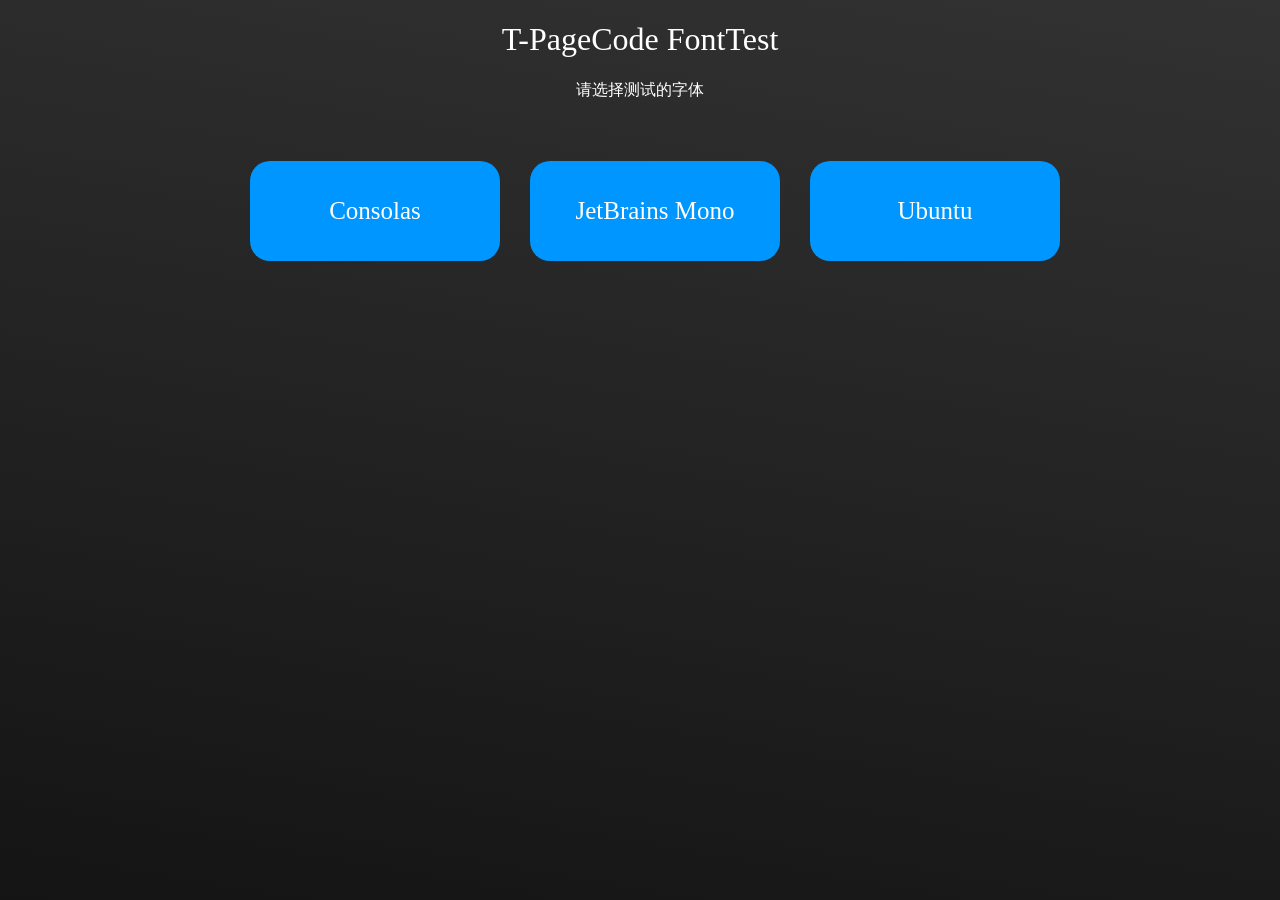
<file: index.html>
<!DOCTYPE html>
<html>
<head>
    <meta charset="UTF-8">
    <link rel="stylesheet" href="./index.css">
    <title>T-PageCode Font Test</title>
</head>
<body>
    <h1>T-PageCode FontTest</h1>
    <p>请选择测试的字体</p>
    <div id="fonts">
        <div onclick="window.location.href='Consolas.html'">Consolas</div>
        <div onclick="window.location.href='JetBrainsMono.html'">JetBrains Mono</div>
        <div onclick="window.location.href='Ubuntu.html'">Ubuntu</div>
    </div>
    <noscript>你的浏览器不支持JavaScript!</noscript>
    <script>
        document.addEventListener("contextmenu",(e) => {
            e.preventDefault();
        })
    </script>
</body>
</html>
</file>
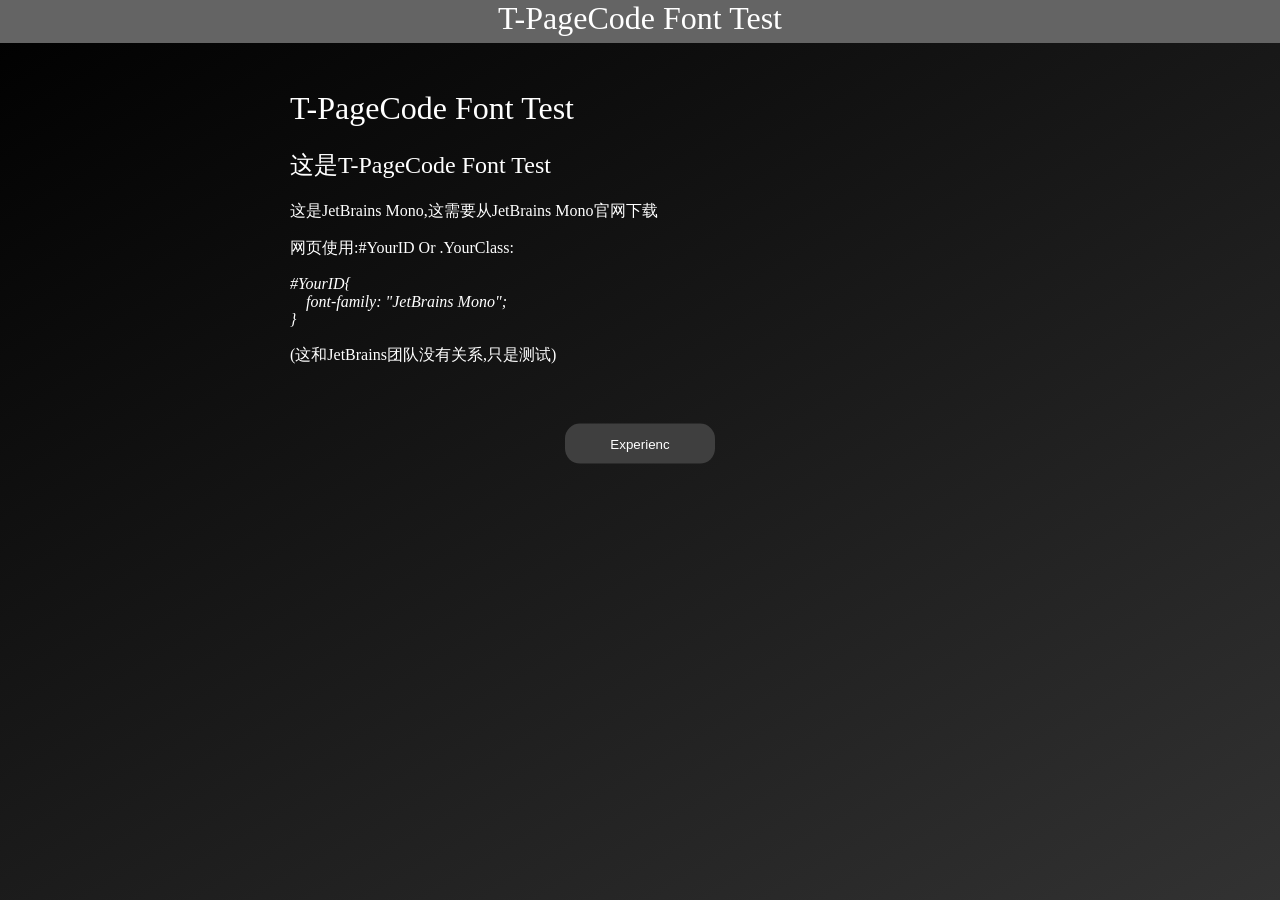
<file: JBM/index.html>
<!DOCTYPE html>
<html>
<head>
    <meta charset="UTF-8">
    <title>Font Test - T-PageCode</title>
    <style>
        body{
            background: linear-gradient(150deg,rgb(0,0,0),rgb(50,50,50));
            background-attachment: fixed;
            user-select: none;
            -moz-user-select: none;
            -ms-user-select: none;
            -o-user-select: none;
            -webkit-user-select: none;
        }
        *{
            font-weight: 200;
        }
        #div1{
            position: fixed;
            top: 25%;
            left: 50%;
            transform: translate(-50%,-50%);
            color: white;
            width: 700px;
        }
        #btn1{
            position: fixed;
            top: 120%;
            left: 50%;
            transform: translate(-50%,-50%);
            width: 150px;
            height: 40px;
            border-radius: 15px;
            border: none;
            color: white;
            background-color: rgb(63, 63, 63);
            transition: background-color 0.5s ease;
        }
        #btn1:hover{
            background-color: rgb(100,100,100);
        }
        #header1{
            position: fixed;
            background-color: rgb(100,100,100);
            top: 2%;
            left: 50%;
            transform: translate(-50%,-50%);
            width: 100%;
            height: 50px;
            margin: 0;
            color: white;
            display: flex;
            justify-content: center;
            align-items: center;
        }
    </style>
</head>
<body>
    <header id="header1">
        <h1>T-PageCode Font Test</h1>
    </header>
    <div id="div1">
        <h1>T-PageCode Font Test</h1>
        <h2>这是T-PageCode Font Test</h2>
        <button id="btn1">Experienc</button>
        <p style="font-family:'JetBrains Mono';">这是JetBrains Mono,这需要从JetBrains Mono官网下载<p>
        <p style="font-family:'JetBrains Mono';">网页使用:#YourID Or .YourClass:</p>
        <i style="font-family:'Consolas';">#YourID{<br>&nbsp;&nbsp;&nbsp;&nbsp;font-family: "JetBrains Mono";<br>}</i>
        <p>(这和JetBrains团队没有关系,只是测试)</p>
    </div>
    <script>
        document.addEventListener("contextmenu",(e) => {
            e.preventDefault();
        })
    </script>
</body>
</html>
</file>
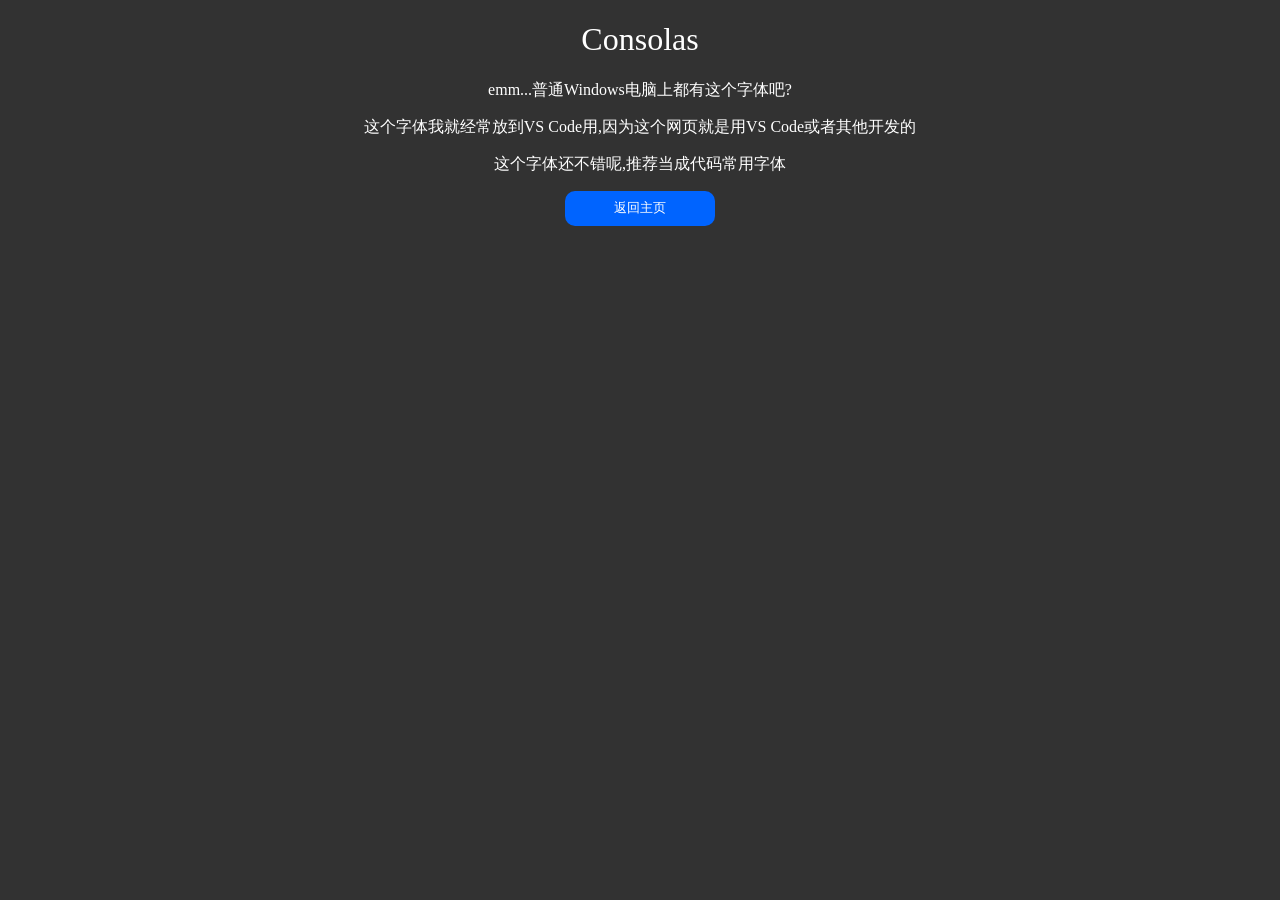
<file: Consolas.html>
<!DOCTYPE html>
<html>
<head>
    <meta charset="UTF-8">
    <title>FontTest</title>
    <style>
        body{
            background-color: rgb(50,50,50);
            user-select: none;
        }
        *{
            font-weight: 200;
            text-align: center;
            font-family: "Consolas";
            color: white;
        }
        button{
            width: 150px;
            height: 35px;
            background-color: rgb(0,100,255);
            border: none;
            border-radius: 10px;
            transition: background-color 0.5s ease;
        }
        button:hover{
            background-color: rgb(0,50,255);
        }
        button:active{
            background-color: rgb(0,00,255);
        }
    </style>
</head>
<body>
    <h1>Consolas</h1>
    <p>emm...普通Windows电脑上都有这个字体吧?</p>
    <p>这个字体我就经常放到VS Code用,因为这个网页就是用VS Code或者其他开发的</p>
    <p>这个字体还不错呢,推荐当成代码常用字体</p>
    <button onclick="window.location.href='./index.html'">返回主页</button>
    <script>
        document.addEventListener("contextmenu",(e) => {
            e.preventDefault();
        })
    </script>
</body>
</html>
</file>
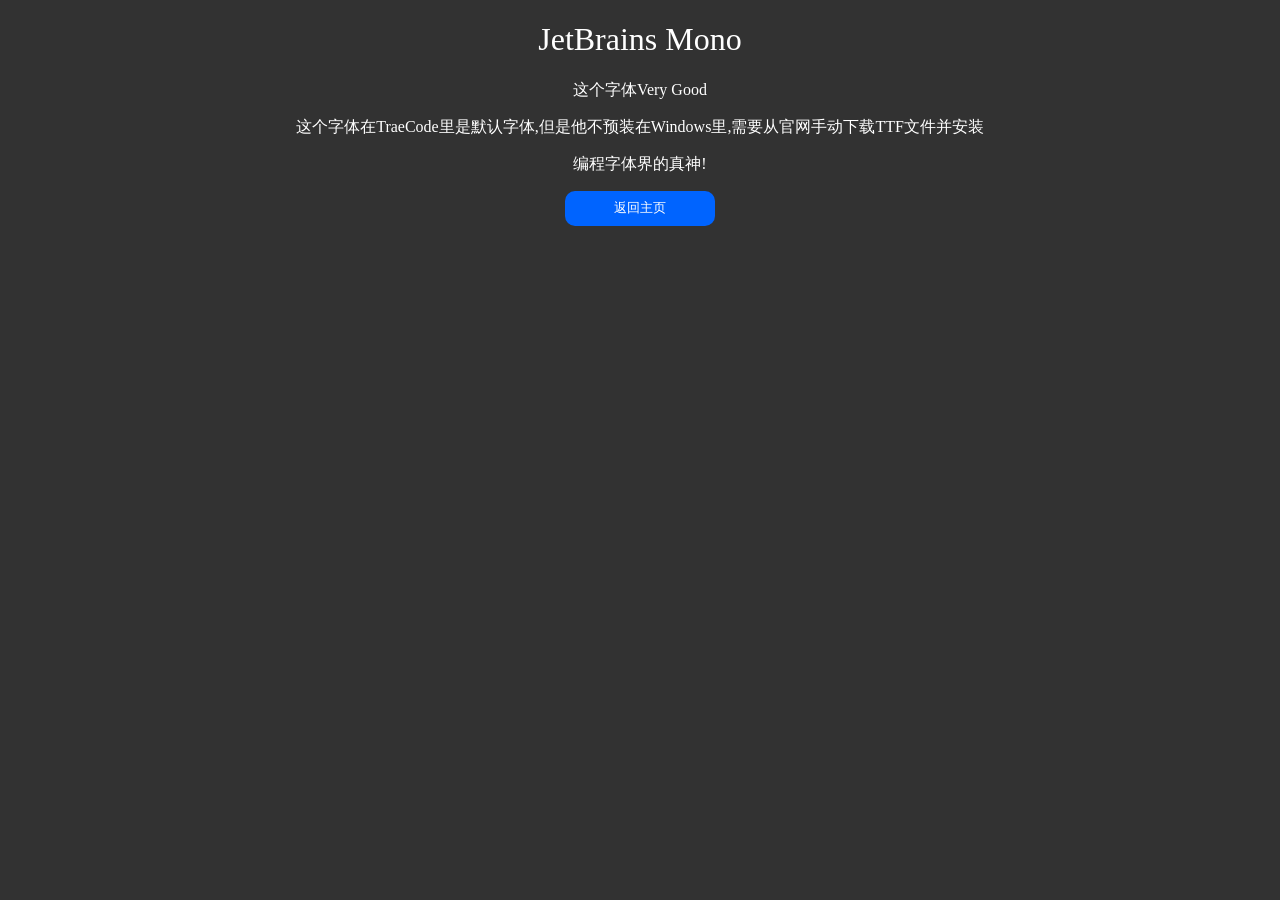
<file: JetBrainsMono.html>
<!DOCTYPE html>
<html>
<head>
    <meta charset="UTF-8">
    <title>FontTest</title>
    <style>
        body{
            background-color: rgb(50,50,50);
            user-select: none;
        }
        *{
            font-weight: 200;
            text-align: center;
            font-family: "JetBrains Mono";
            color: white;
        }
        button{
            width: 150px;
            height: 35px;
            background-color: rgb(0,100,255);
            border: none;
            border-radius: 10px;
            transition: background-color 0.5s ease;
        }
        button:hover{
            background-color: rgb(0,50,255);
        }
        button:active{
            background-color: rgb(0,00,255);
        }
    </style>
</head>
<body>
    <h1>JetBrains Mono</h1>
    <p>这个字体Very Good</p>
    <p>这个字体在TraeCode里是默认字体,但是他不预装在Windows里,需要从官网手动下载TTF文件并安装</p>
    <p>编程字体界的真神!</p>
    <button onclick="window.location.href='./index.html'">返回主页</button>
    <script>
        document.addEventListener("contextmenu",(e) => {
            e.preventDefault();
        })
    </script>
</body>
</html>
</file>
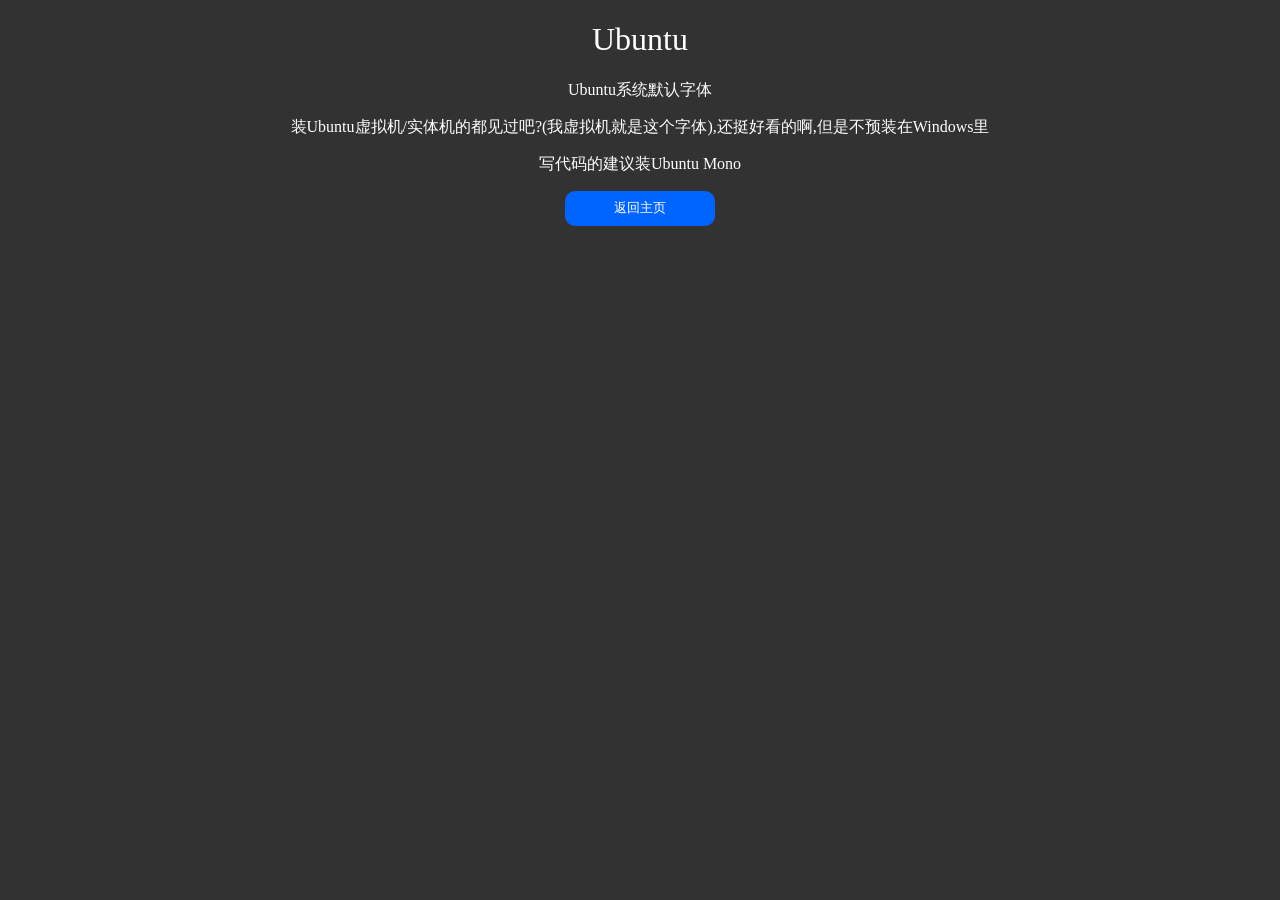
<file: Ubuntu.html>
<!DOCTYPE html>
<html>
<head>
    <meta charset="UTF-8">
    <title>FontTest</title>
    <style>
        body{
            background-color: rgb(50,50,50);
            user-select: none;
        }
        *{
            font-weight: 200;
            text-align: center;
            font-family: "Ubuntu";
            color: white;
        }
        button{
            width: 150px;
            height: 35px;
            background-color: rgb(0,100,255);
            border: none;
            border-radius: 10px;
            transition: background-color 0.5s ease;
        }
        button:hover{
            background-color: rgb(0,50,255);
        }
        button:active{
            background-color: rgb(0,00,255);
        }
    </style>
</head>
<body>
    <h1>Ubuntu</h1>
    <p>Ubuntu系统默认字体</p>
    <p>装Ubuntu虚拟机/实体机的都见过吧?(我虚拟机就是这个字体),还挺好看的啊,但是不预装在Windows里</p>
    <p>写代码的建议装Ubuntu Mono</p>
    <button onclick="window.location.href='./index.html'">返回主页</button>
    <script>
        document.addEventListener("contextmenu",(e) => {
            e.preventDefault();
        })
    </script>
</body>
</html>
</file>
<file: index.css>
body{
    background: linear-gradient(190deg,rgb(50, 50, 50),rgb(20,20,20));
    background-attachment: fixed;
    user-select: none;
    -moz-user-select: none;
    -webkit-user-select: none;
}
*{
    text-align: center;
    color: white;
    font-weight: 200;
}
#fonts{
    font-size: 0px;
    margin-top: 60px;
}
#fonts div{
    width: 250px;
    height: 100px;
    display: inline-block;
    margin-left: 30px;
    border-radius: 20px;
    line-height: 100px;
    font-size: 25px;
    background-color: rgb(0,150,255);
    transition: border-color 0.5s ease,
    transform 0.3s ease,
    filter 0.3s ease,
    background-color 0.3s ease,
    color 0.3s ease;
}
#fonts div:hover{
    transform: translate(0%,-30%) scale(1.1);
    filter: drop-shadow(0 10px 20px rgb(0,200,255));
    cursor: pointer;
    background-color: rgb(0,200,255);
}
#fonts div:active{
    background-color: white;
    color: black;
    filter: drop-shadow(0 10px 30px rgb(255,255,255));
    transform: translate(0%,-30%) scale(1.2);
}
noscript{
    position: absolute;
    top: 50%;
    left: 50%;
    transform: translate(-50%,-50%);
    width: 350px;
    height: 150px;
    background-color: red;
    border-radius: 25px;
    color: white;
    line-height: 150px;
    font-size: 20px;
    white-space: nowrap;
}
</file>
